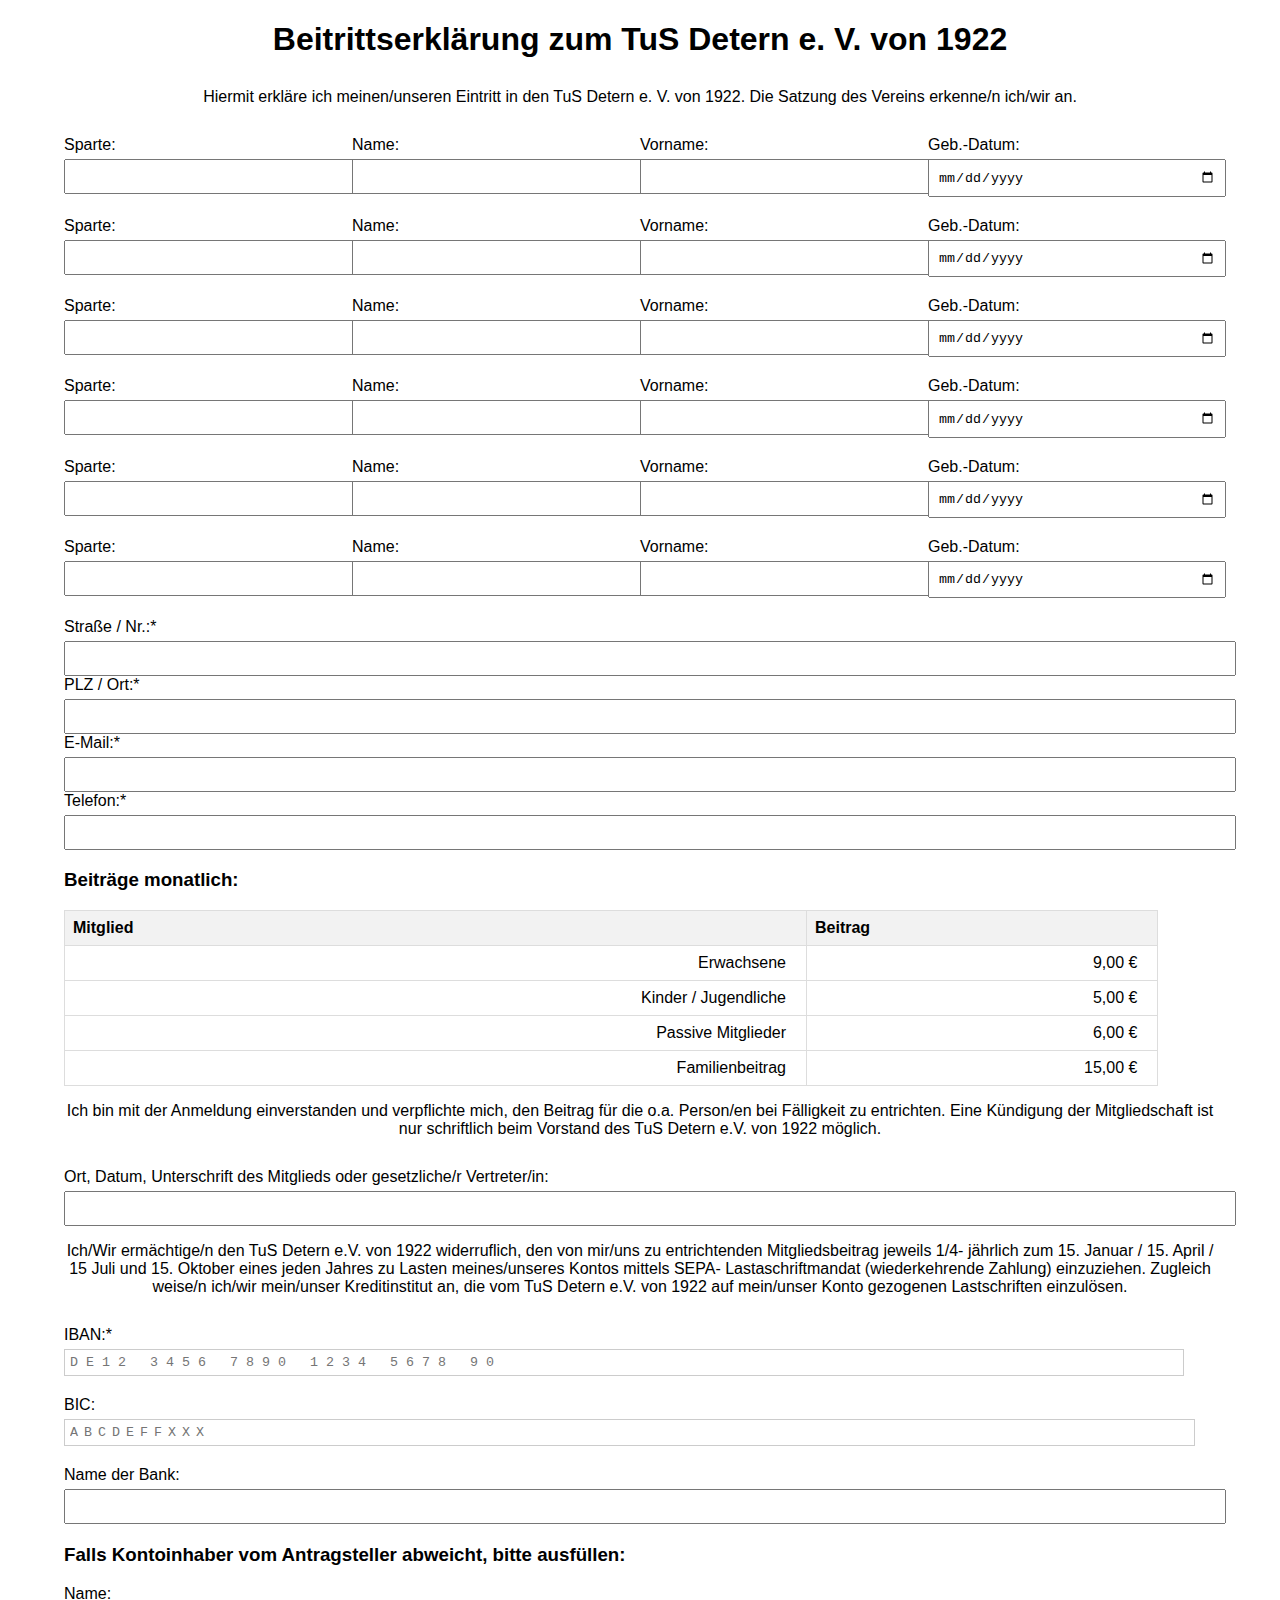
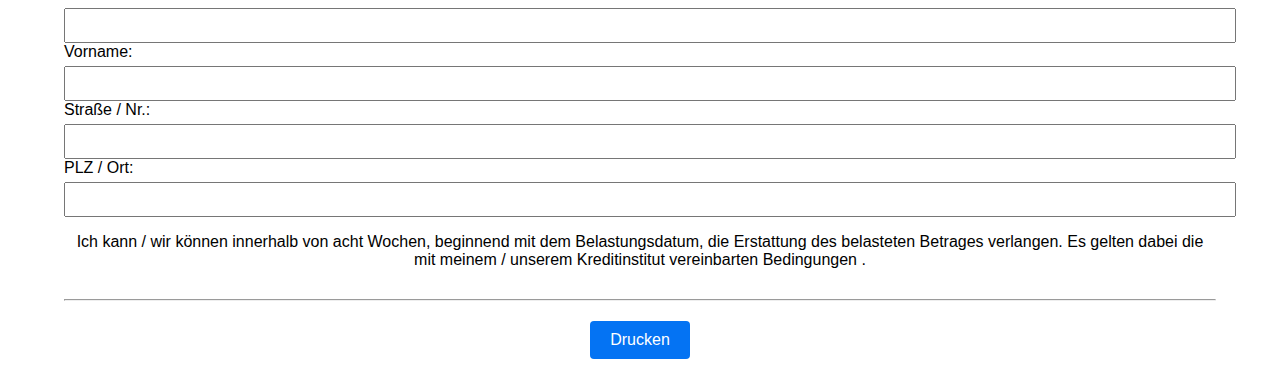
<file: Beitrittserklärung/index.html>
<!DOCTYPE html>
<html lang="de">
    <head>
        <meta charset="UTF-8">
        <meta name="viewport" content="width=device-width, initial-scale=1.0">
        <title>Beitrittserklärung TuS Detern e.V.</title>
        <link rel="stylesheet" href="style.css">
    </head>

    <body>
        <div class="container">
            <section id="formular">  
  
                <h1>Beitrittserklärung zum TuS Detern e. V. von 1922</h1>
                <form id="member-form">
                <p>Hiermit erkläre ich meinen/unseren Eintritt in den TuS Detern e. V. von 1922. Die Satzung des Vereins erkenne/n ich/wir an.</p>

                <div id="formularFields"></div>

                <div id="addressFields">
                    <label for="strasseNr">Straße / Nr.:*</label>
                    <input type="text" id="strasseNr" name="strasseNr" required>

                    <label for="plzOrt">PLZ / Ort:*</label>
                    <input type="text" id="plzOrt" name="plzOrt" required>
           
                    <label for="email">E-Mail:*</label>
                    <input type="email" id="email" name="email" required>

                    <label for="telefon">Telefon:*</label>
                    <input type="tel" id="telefon" name="telefon">               
   
                </div>

                <div id="membership-fee">
                <h3>Beiträge monatlich:</h3>
                    <table>
                        <tr>
                            <th>Mitglied</th>
                            <th>Beitrag</th>
                        </tr>
                        <tr>
                            <td>Erwachsene</td>
                            <td>  9,00 €</td>
                        </tr>
                        <tr>
                            <td>Kinder / Jugendliche</td>
                            <td>  5,00 €</td>
                        </tr>
                        <tr>
                        <td>Passive Mitglieder</td>
                            <td>  6,00 €</td>
                        </tr>
                        <tr>
                         <td>Familienbeitrag</td>
                            <td> 15,00 €</td>
                        </tr>
                    </table>
                </div>
                <p>Ich bin mit der Anmeldung einverstanden und verpflichte mich, den Beitrag für die o.a. Person/en bei Fälligkeit zu entrichten.
                    Eine Kündigung der Mitgliedschaft ist nur schriftlich beim Vorstand des TuS Detern e.V. von 1922 möglich.</p>

                    <div id="signatureField">
                        <label for="ortDatumUnterschrift">Ort, Datum,  Unterschrift des Mitglieds oder gesetzliche/r Vertreter/in:</label>
                        <input type="text" id="unterschrift" name="unterschrift">
                    </div>

                <p>Ich/Wir ermächtige/n den TuS Detern e.V. von 1922 widerruflich, den von mir/uns zu entrichtenden Mitgliedsbeitrag jeweils
                    1/4- jährlich zum 15. Januar / 15. April / 15 Juli und 15. Oktober eines jeden Jahres zu Lasten meines/unseres Kontos mittels
                    SEPA- Lastaschriftmandat (wiederkehrende Zahlung) einzuziehen.
                    Zugleich weise/n ich/wir mein/unser Kreditinstitut an, die vom TuS Detern e.V. von 1922 auf mein/unser Konto gezogenen
                    Lastschriften einzulösen.
                </p>

                <div class="form-row">
                    <div class="input-wrapper iban-input">
                      <label for="iban">IBAN:*</label>
                      <input type="text" id="iban" name="iban" minlength="22" maxlength="22" required
                             pattern="[DE]{2}[0-9]{20}" 
                             placeholder="DE12 3456 7890 1234 5678 90">
                    </div>
                </div>
                  
                <div class="form-row">
                    <div class="input-wrapper bic-input">
                      <label for="bic">BIC:</label>
                      <input type="text" id="bic" name="bic" minlength="8" maxlength="11" required
                             placeholder="ABCDEFFXXX">
                    </div>
                </div>

                <div class="form-row">
                    <div class="input-wrapper">
                      <label for="bankName">Name der Bank:</label>
                      <input type="text" id="bankName" name="bankName" required>

                    </div>
                </div>
                
                <h3>Falls Kontoinhaber vom Antragsteller abweicht, bitte ausfüllen:</h3>

                <div id="addressFields">
       
                    <label for="inh-name">Name:</label>
                    <input type="text" id="inh-name" name="inh-name">

                    <label for="inh-vorname">Vorname:</label>
                    <input type="text" id="inh-vorname" name="inh-vorname">
                 
                    <label for="strasseNr">Straße / Nr.:</label>
                    <input type="text" id="strasseNr" name="strasseNr">

                    <label for="plzOrt">PLZ / Ort:</label>
                    <input type="text" id="plzOrt" name="plzOrt">

                </div>  
                  
                <p>Ich kann / wir können innerhalb von acht Wochen, beginnend mit dem Belastungsdatum, die Erstattung des
                    belasteten Betrages verlangen. Es gelten dabei die mit meinem / unserem Kreditinstitut vereinbarten Bedingungen .</p><hr/>

                <div id="submitField">
                    <input type="button" id="printButton" value="Drucken">
                </div>
                            
                </form>
            </section>
        </div>
        <script src="scripts.js"></script>

    </body>
</html>
</file>
<file: Beitrittserklärung/style.css>
@media only screen and (min-width: 768px) {

  body {
    font-family: Arial, sans-serif;
    margin: 0;
    padding: 0;
  }

  h1 {
    text-align: center;
    margin-bottom: 30px;
  }

  p {
  text-align: center;
  margin-bottom: 30px;
  }

  form {
    max-width: 90%;
    margin: 0 auto;
  }
  
  .form-row {
    display: flex;
    justify-content: space-between;
    margin-bottom: 20px;
  }
  
  .input-wrapper {
    flex: 1;
    margin-right: 10px;
  }
  
  label {
    display: block;
    margin-bottom: 5px;
  }
  
  input[type="text"],
  input[type="date"],
  input[type="email"],
  input[type="tel"] {
    width: 100%;
    padding: 8px;
  }
  
  input[type="submit"] {
    background-color: #4CAF50;
    color: white;
    padding: 10px 20px;
    border: none;
    border-radius: 4px;
    cursor: pointer;
  }

  #submitField {
    text-align: center;
    margin-top: 20px;
    margin-bottom: 30px;
  }

  #printButton {
    background-color: #0473f3; 
    color: white;
    padding: 10px 20px;
    border:black;
    border-radius: 4px;
    cursor: pointer;
    font-size: 16px; /* Größere Schriftgröße */
  }

  #membership-fee table {
    width: 95%;
    border-collapse: collapse;
  }
  
  #membership-fee th, #membership-fee td {
    border: 1px solid #ddd;
    padding: 8px;
  }
  
  #membership-fee th {
    background-color: #f2f2f2;
    text-align: left;
  }
  
  #membership-fee td {
    text-align: right; /* Text rechts ausrichten */
    padding-right: 20px; /* Platz für zweistellige Beträge */
  }


    .iban-input input,
    .bic-input input {
        width: 90%;
        box-sizing: border-box;
        font-family: monospace; /* Verwende eine monospace Schriftart für gleichmäßige Breite der Zeichen */
        letter-spacing: 2px; /* Füge einen Abstand zwischen den Zeichen hinzu */
        text-transform: uppercase; /* Konvertiere alle Buchstaben in Großbuchstaben */
        border: 1px solid #ccc; /* Füge eine einfache Rahmenlinie hinzu */
        padding: 5px; /* Füge etwas Innenabstand hinzu */
    }

    /* Stil für das IBAN-Feld */
    .iban-input input {
        width: calc(100% - 22px); /* Breite des Feldes abzüglich der 22 Kästchen */
        letter-spacing: 8px; /* Breite der einzelnen Kästchen */
    }

    /* Stil für das BIC-Feld */
    .bic-input input {
        width: calc(100% - 11px); /* Breite des Feldes abzüglich der 11 Kästchen */
        letter-spacing: 6px; /* Breite der einzelnen Kästchen */
    }

}

@media only screen and (max-width: 767px) {
  body {
    font-family: Arial, sans-serif;
    margin: 0;
    padding: 0;
  }

  h1 {
    text-align: center;
    margin-bottom: 30px;
  }

  p {
    text-align: center;
    margin-bottom: 30px;
    }

  form {
    max-width: 90%;
    margin: 0 auto;
  }
  
  .form-row {
    display: flex;
    justify-content: space-between;
    margin-bottom: 20px;
  }
  
  .input-wrapper {
    flex: 1;
    margin-right: 10px;
  }
  
  label {
    display: block;
    margin-bottom: 5px;
  }
  
  input[type="text"],
  input[type="date"],
  input[type="email"],
  input[type="tel"] {
    width: 100%;
    padding: 8px;
  }
  
  input[type="submit"] {
    background-color: #4CAF50;
    color: white;
    padding: 10px 20px;
    border: none;
    border-radius: 4px;
    cursor: pointer;
  }

  #submitField {
    text-align: center;
    margin-top: 20px;
    margin-bottom: 30px;
  }

  #printButton {
    background-color: #0473f3; 
    color: white;
    padding: 10px 20px;
    border:black;
    border-radius: 4px;
    cursor: pointer;
    font-size: 16px; /* Größere Schriftgröße */
  }

  #membership-fee table {
    width: 95%;
    border-collapse: collapse;
  }
  
  #membership-fee th, #membership-fee td {
    border: 1px solid #ddd;
    padding: 8px;
  }
  
  #membership-fee th {
    background-color: #f2f2f2;
    text-align: left;
  }
  
  #membership-fee td {
    text-align: right; /* Text rechts ausrichten */
    padding-right: 20px; /* Platz für zweistellige Beträge */
  }


    .iban-input input,
    .bic-input input {
        width: 90%;
        box-sizing: border-box;
        font-family: monospace; /* Verwende eine monospace Schriftart für gleichmäßige Breite der Zeichen */
        letter-spacing: 2px; /* Füge einen Abstand zwischen den Zeichen hinzu */
        text-transform: uppercase; /* Konvertiere alle Buchstaben in Großbuchstaben */
        border: 1px solid #ccc; /* Füge eine einfache Rahmenlinie hinzu */
        padding: 5px; /* Füge etwas Innenabstand hinzu */
    }

    /* Stil für das IBAN-Feld */
    .iban-input input {
        width: calc(100% - 22px); /* Breite des Feldes abzüglich der 22 Kästchen */
        letter-spacing: 8px; /* Breite der einzelnen Kästchen */
    }

    /* Stil für das BIC-Feld */
    .bic-input input {
        width: calc(100% - 11px); /* Breite des Feldes abzüglich der 11 Kästchen */
        letter-spacing: 6px; /* Breite der einzelnen Kästchen */
    }

}
</file>
